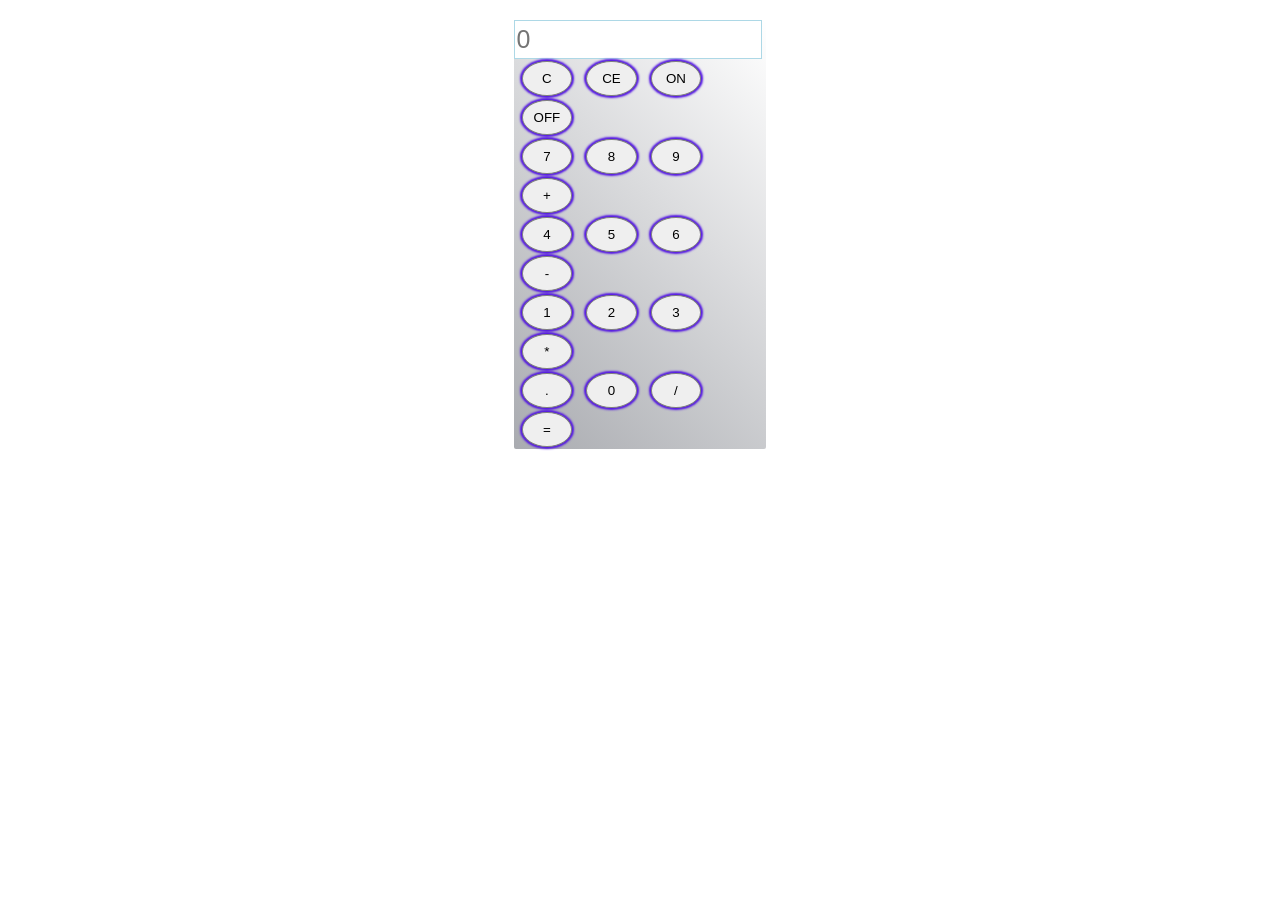
<file: Javascript/Calculator/calc.html>
<!DOCTYPE html>
<html lang="en">
<head>
    <meta charset="UTF-8">
    <meta name="viewport" content="width=device-width, initial-scale=1.0">
    <title>Document</title>
    <link rel="stylesheet" href="./style1.css">
</head>
<body>
    <div id="calci" >
        <div>
            <form >
                <div class="dis">
                    <input placeholder="0" type="text" name="display" id="values">
                </div>
            </form>
        </div>
        <div>
            <button onclick="clear()">C</button>
            <button>CE</button>
            <button onclick="turnOn()">ON</button>
            <button onclick="turnOff()">OFF</button><br>

        </div>
        <div>
            <button onclick="getvalues('7')">7</button>
            <button onclick="getvalues('8')">8</button>
            <button onclick="getvalues('9')">9</button>
            <button onclick="getvalues('+')">+</button><br>
        </div>
        <div>
            <button onclick="getvalues('4')">4</button>
            <button onclick="getvalues('5')">5</button>
            <button onclick="getvalues('6')">6</button>
            <button onclick="getvalues('-')">-</button><br>
        </div>
        <div>
            <button onclick="getvalues('1')">1</button>
            <button onclick="getvalues('2')">2</button>
            <button onclick="getvalues('3')">3</button>
            <button onclick="getvalues('*')">*</button><br>
        </div>
        <div>
            <button onclick="getvalues('.')">.</button>
            <button onclick="getvalues('0')">0</button>
            <button onclick="getvalues('/')">/</button>
            <button onclick="getvalues('=')">=</button>
        </div>
        

    </div>
    <script src="calc.js"></script>
</body>
</html>
</file>
<file: Javascript/Calculator/style1.css>
#calci{
    width: 20%;
    height: auto;
    border: 1px solid rgb(red, green, blue);
    margin: 20px auto;
    background: linear-gradient(45deg,rgb(169,171,176),white);
    border-radius: 2px;
}
input[type="text"]{
    width: 96%;
    height: 35px;
    font-size: 25px;
    border: 1px solid lightblue;
    
}
button{
    border-radius: 50%;
    padding: 9px;
    margin: 2px;
    width: 20%;
    border: 1px solid grey;
    box-shadow: 0 0 2px 2px rgb(83, 22, 226);
    margin-left: 8px;

}
button:hover{
    box-shadow: 0 0 2px 2px rgb(12, 12, 12);
}
</file>
